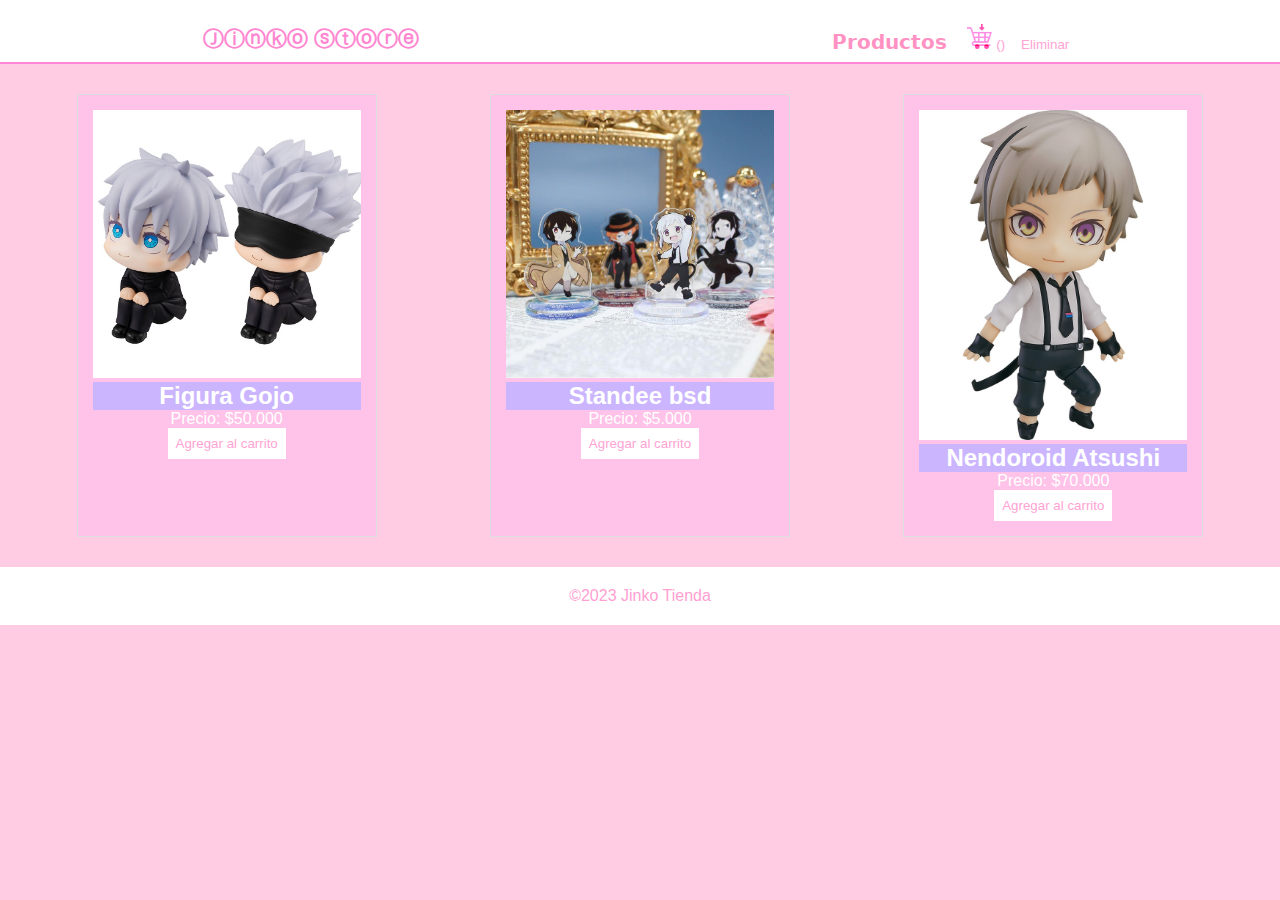
<file: public/Figuras.html>
<!DOCTYPE html>
<html lang="en">
  <head>
    <meta charset="utf-8" />
    <link rel="icon" href="imagenes/Diseño sin título (4).png" />
    <meta name="viewport" content="width=device-width, initial-scale=1" />
    <meta name="theme-color" content="#000000" />
    <link rel="stylesheet" href="css/styles.css">

    <meta
      name="description"
      content="Web site created using create-react-app"
    />
    <link rel="apple-touch-icon" href="%PUBLIC_URL%/logo192.png" />
    <!--
      manifest.json provides metadata used when your web app is installed on a
      user's mobile device or desktop. See https://developers.google.com/web/fundamentals/web-app-manifest/
    -->
    <link rel="manifest" href="%PUBLIC_URL%/manifest.json" />
    <!--
      Notice the use of %PUBLIC_URL% in the tags above.
      It will be replaced with the URL of the `public` folder during the build.
      Only files inside the `public` folder can be referenced from the HTML.

      Unlike "/favicon.ico" or "favicon.ico", "%PUBLIC_URL%/favicon.ico" will
      work correctly both with client-side routing and a non-root public URL.
      Learn how to configure a non-root public URL by running `npm run build`.
    -->
    <title>Jinko store</title>
  </head>
  <body>
    <noscript>You need to enable JavaScript to run this app.</noscript>
    <div id="root"></div>
      <!-- Navigation-->
      <header> 
        <nav class="navbar"> 
          <div class="logo"> 
            <a href="index.html"> 
              Ⓙⓘⓝⓚⓞ ⓢⓣⓞⓡⓔ
               
            </a> 
          </div> 
          <div class="hamburger-menu"> 
            <span class="line"></span> 
            <span class="line"></span> 
            <span class="line"></span> 
          </div> 
                <div class="dropdown">
                    <button onclick="myFunction()" class="drop-button">𝗣𝗿𝗼𝗱𝘂𝗰𝘁𝗼𝘀</button>
                   <div id="myDropdown" class="dropdown-content">
                     <a href="Peluches.html">Peluches</a>
                     <a href="#">Figuras</a>
                     <a href="Productos.html">Ver todo</a>
                   </div>
               
            <button onclick="myFuctionn" type="button" class="btn btn-primary" data-toggle="modal" data-target="#cart"><img src="imagenes/anadir-a-la-cesta.png" alt="" width="25" height="25"> (<span class="total-count"></span>)</button><button class="clear-cart btn btn-danger">Eliminar</button>
    
                </nav>
             
      </header> 

      <main>
        <section class="producto">
            <img src="imagenes/gj.jfif" alt="Producto 1">
            <h2>Figura Gojo</h2>
            <p>Precio: $50.000</p>
            <button onclick="agregarAlCarrito(2)">Agregar al carrito</button>
        </section>

        <section class="producto">
            <img src="imagenes/po_bsd_bungo_stray_dogs_mini_s_1655448025_fb47e7ce_progressive.jpg" alt="Producto 2">
            <h2>Standee bsd</h2>
            <p>Precio: $5.000</p>
            <button onclick="agregarAlCarrito(4)">Agregar al carrito</button>
        </section>
      
        <section class="producto">
          <img src="imagenes/9403853668382ats.jpg" alt="Producto 3">
          <h2>Nendoroid Atsushi</h2>
          <p>Precio: $70.000</p>
          <button onclick="agregarAlCarrito(5)">Agregar al carrito</button>
      </section>
        </main>

        <footer>
            <p2>
              ©2023 Jinko Tienda
            </p2> 
      </footer>
      
        </body>
        <script src="../scripts/script.js"></script> 
      </html>
</file>
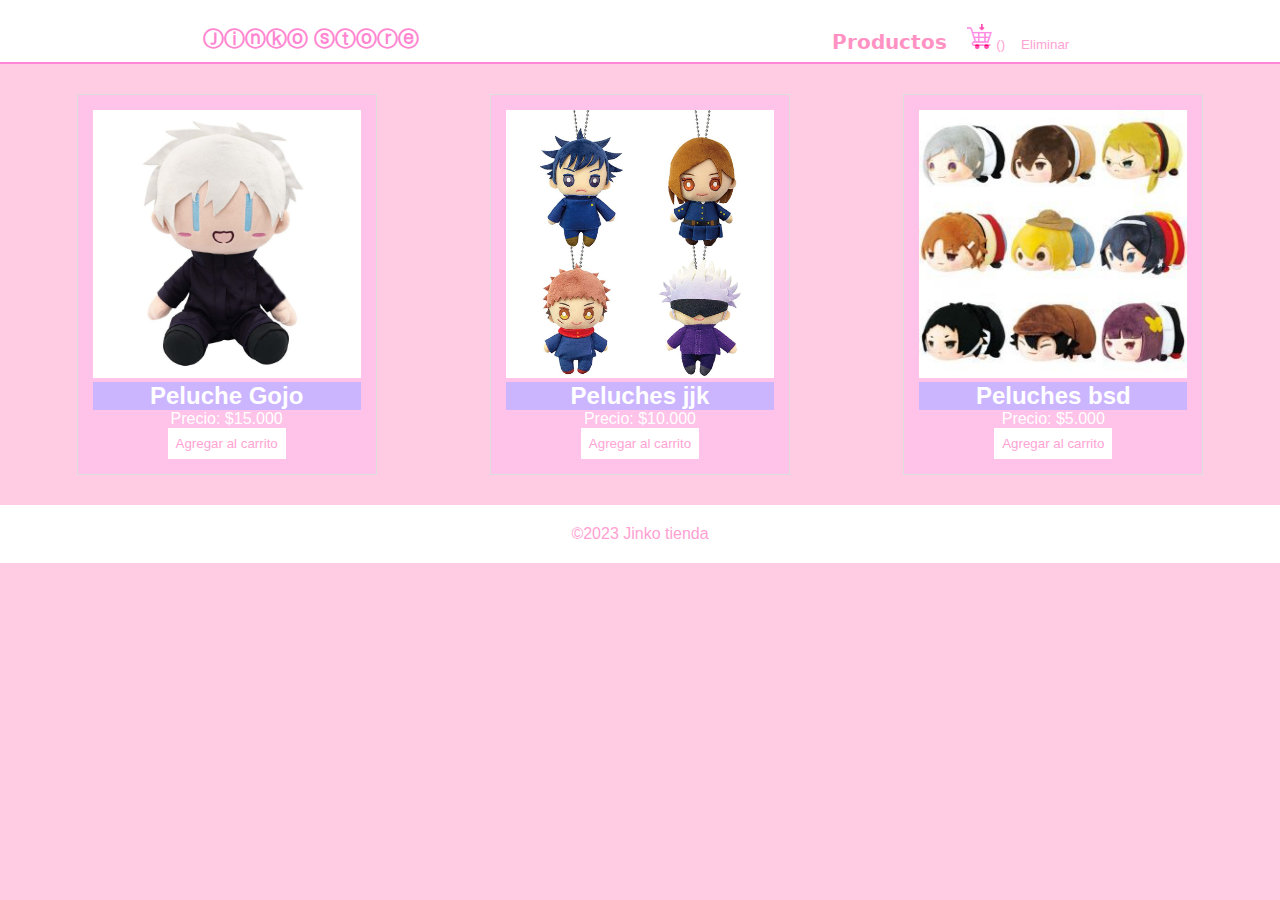
<file: public/Peluches.html>
<!DOCTYPE html>
<html lang="en">
  <head>
    <meta charset="utf-8" />
    <link rel="icon" href="imagenes/Diseño sin título (4).png" />
    <meta name="viewport" content="width=device-width, initial-scale=1" />
    <meta name="theme-color" content="#000000" />
    <link rel="stylesheet" href="css/styles.css">
    

    <meta
      name="description"
      content="Web site created using create-react-app"
    />
    <link rel="apple-touch-icon" href="%PUBLIC_URL%/logo192.png" />
    <!--
      manifest.json provides metadata used when your web app is installed on a
      user's mobile device or desktop. See https://developers.google.com/web/fundamentals/web-app-manifest/
    -->
    <link rel="manifest" href="%PUBLIC_URL%/manifest.json" />
    <!--
      Notice the use of %PUBLIC_URL% in the tags above.
      It will be replaced with the URL of the `public` folder during the build.
      Only files inside the `public` folder can be referenced from the HTML.

      Unlike "/favicon.ico" or "favicon.ico", "%PUBLIC_URL%/favicon.ico" will
      work correctly both with client-side routing and a non-root public URL.
      Learn how to configure a non-root public URL by running `npm run build`.
    -->
    <title>Jinko store</title>
  </head>
  <body>
    <noscript>You need to enable JavaScript to run this app.</noscript>
    <div id="root"></div>
      <!-- Navigation-->
      <header> 
        <nav class="navbar"> 
          <div class="logo"> 
            <a href="index.html"> 
              Ⓙⓘⓝⓚⓞ ⓢⓣⓞⓡⓔ
               
            </a> 
          </div> 
          <div class="hamburger-menu"> 
            <span class="line"></span> 
            <span class="line"></span> 
            <span class="line"></span> 
          </div> 
                <div class="dropdown">
                    <button onclick="myFunction()" class="drop-button">𝗣𝗿𝗼𝗱𝘂𝗰𝘁𝗼𝘀</button>
                   <div id="myDropdown" class="dropdown-content">
                     <a href="#">Peluches</a>
                     <a href="Figuras.html">Figuras</a>
                     <a href="Productos.html">Ver todo</a>
                   </div>
               
            <button onclick="myFuctionn" type="button" class="btn btn-primary" data-toggle="modal" data-target="#cart"><img src="imagenes/anadir-a-la-cesta.png" alt="" width="25" height="25"> (<span class="total-count"></span>)</button><button class="clear-cart btn btn-danger">Eliminar</button>
    
                </nav>
             
      </header> 

    <main>
        <section class="producto">
            <img src="imagenes/gojo.jpg" alt="Producto 1">
            <h2>Peluche Gojo</h2>
            <p>Precio: $15.000</p>
            <button onclick="agregarAlCarrito(1)">Agregar al carrito</button>
        </section>

        <section class="producto">
            <img src="imagenes/jjk.jpeg" alt="Producto 2">
            <h2>Peluches jjk</h2>
            <p>Precio: $10.000</p>
            <button onclick="agregarAlCarrito(3)">Agregar al carrito</button>
        </section>

        <section class="producto">
            <img src="imagenes/bsdp.jpg" alt="Producto 3">
            <h2>Peluches bsd</h2>
            <p>Precio: $5.000</p>
            <button onclick="agregarAlCarrito(6)">Agregar al carrito</button>
        </section>
        </main>
        
        
              <footer>
                  <p2>
                    ©2023 Jinko tienda
                  </p2> 
            </footer>
</body> 
<script src="../scripts/script.js"></script> 

</html>
</file>
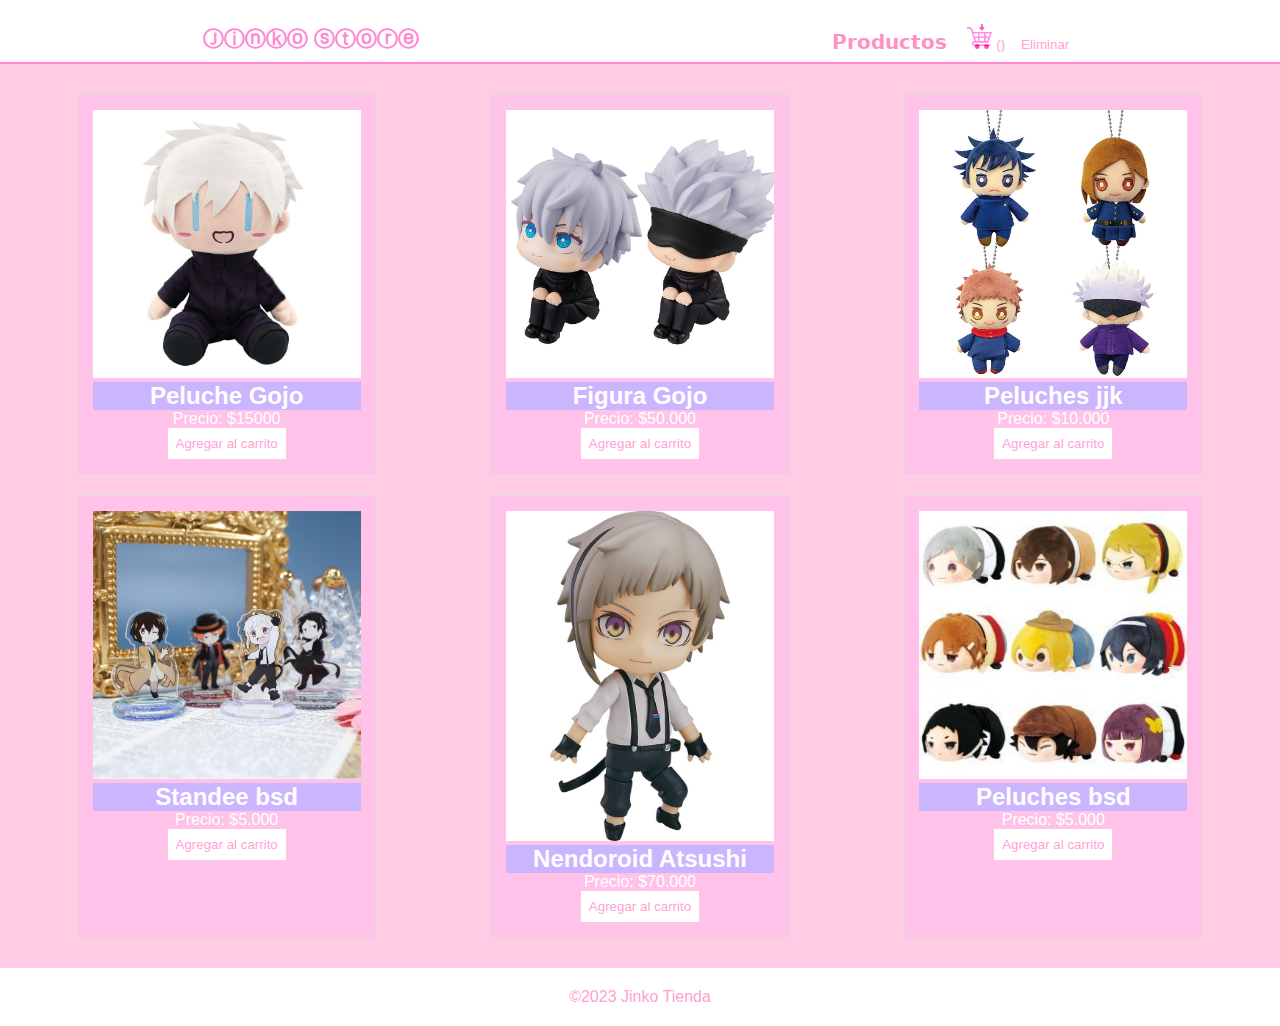
<file: public/Productos.html>
<!DOCTYPE html>
<html lang="en">
  <head>
    <meta charset="utf-8" />
    <link rel="icon" href="imagenes/Diseño sin título (4).png" />
    <meta name="viewport" content="width=device-width, initial-scale=1" />
    <meta name="theme-color" content="#000000" />
    <link rel="stylesheet" href="css/styles.css">

    <meta
      name="description"
      content="Web site created using create-react-app"
    />
    <link rel="apple-touch-icon" href="%PUBLIC_URL%/logo192.png" />
    <!--
      manifest.json provides metadata used when your web app is installed on a
      user's mobile device or desktop. See https://developers.google.com/web/fundamentals/web-app-manifest/
    -->
    <link rel="manifest" href="%PUBLIC_URL%/manifest.json" />
    <!--
      Notice the use of %PUBLIC_URL% in the tags above.
      It will be replaced with the URL of the `public` folder during the build.
      Only files inside the `public` folder can be referenced from the HTML.

      Unlike "/favicon.ico" or "favicon.ico", "%PUBLIC_URL%/favicon.ico" will
      work correctly both with client-side routing and a non-root public URL.
      Learn how to configure a non-root public URL by running `npm run build`.
    -->
    <title>Jinko store</title>
  </head>
  <body>
    <noscript>You need to enable JavaScript to run this app.</noscript>
    <div id="root"></div>
      <!-- Navigation-->
      <header> 
        <nav class="navbar"> 
          <div class="logo"> 
            <a href="index.html"> 
              Ⓙⓘⓝⓚⓞ ⓢⓣⓞⓡⓔ
               
            </a> 
          </div> 
          <div class="hamburger-menu"> 
            <span class="line"></span> 
            <span class="line"></span> 
            <span class="line"></span> 
          </div> 
                <div class="dropdown">
                    <button onclick="myFunction()" class="drop-button">𝗣𝗿𝗼𝗱𝘂𝗰𝘁𝗼𝘀</button>
                   <div id="myDropdown" class="dropdown-content">
                     <a href="Peluches.html">Peluches</a>
                     <a href="Figuras.html">Figuras</a>
                     <a href="#">Ver todo</a>
                   </div>
               
            <button onclick="myFuctionn" type="button" class="btn btn-primary" data-toggle="modal" data-target="#cart"><img src="imagenes/anadir-a-la-cesta.png" alt="" width="25" height="25"> (<span class="total-count"></span>)</button><button class="clear-cart btn btn-danger">Eliminar</button>
    
                </nav>
        </header>

                <main>
                    <section class="producto">
                        <img src="imagenes/gojo.jpg" alt="Producto 1">
                        <h2>Peluche Gojo</h2>
                        <p>Precio: $15000</p>
                        <button onclick="agregarAlCarrito(1)">Agregar al carrito</button>
                    </section>
                  
                    <section class="producto">
                        <img src="imagenes/gj.jfif" alt="Producto 2">
                        <h2>Figura Gojo</h2>
                        <p>Precio: $50.000</p>
                        <button onclick="agregarAlCarrito(2)">Agregar al carrito</button>
                    </section>
                  
                    <section class="producto">
                        <img src="imagenes/jjk.jpeg" alt="Producto 3">
                        <h2>Peluches jjk</h2>
                        <p>Precio: $10.000</p>
                        <button onclick="agregarAlCarrito(3)">Agregar al carrito</button>
                    </section>
                  
                    <section class="producto">
                        <img src="imagenes/po_bsd_bungo_stray_dogs_mini_s_1655448025_fb47e7ce_progressive.jpg" alt="Producto 4">
                        <h2>Standee bsd</h2>
                        <p>Precio: $5.000</p>
                        <button onclick="agregarAlCarrito(4)">Agregar al carrito</button>
                    </section>
                  
                    <section class="producto">
                      <img src="imagenes/9403853668382ats.jpg" alt="Producto 4">
                      <h2>Nendoroid Atsushi</h2>
                      <p>Precio: $70.000</p>
                      <button onclick="agregarAlCarrito(5)">Agregar al carrito</button>
                  </section>
                  
                  <section class="producto">
                      <img src="imagenes/bsdp.jpg" alt="Producto 6">
                      <h2>Peluches bsd</h2>
                      <p>Precio: $5.000</p>
                      <button onclick="agregarAlCarrito(6)">Agregar al carrito</button>
                  </section>
                  </main>

                  <footer>
                    <p2>
                      ©2023 Jinko Tienda
                    </p2> 
              </footer>
              
                </body>
                <script src="../scripts/script.js"></script> 
              </html>
</file>
<file: public/css/styles.css>
*{ 
	box-sizing: border-box; 
	margin: 0; 
	padding: 0; 
	transition: all 0.4s; 
} 
body{ 
	font-family: sans-serif; 
    background-color: rgb(255, 204, 228);
} 
a{ 
	text-decoration: none; 
	color: rgb(255, 135, 209); 
	font-size: 1.3rem; 
	font-weight: bold; 
} 

/* navbar styling */
.navbar{ 
	display: flex; 
	height: auto; 
	justify-content: space-between; 
	align-items: center; 
	padding-top: 1rem; 
	border-bottom: 2px solid rgb(255, 133, 216); 
    background-color: rgb(255, 255, 255);
} 

/* logo style */
.logo img{ 
	width: 34rem; 
	height: 16rem; 
	margin-left:1rem; 
} 

.hamburger-menu{ 
	padding-right: 1.5rem; 
	cursor: pointer; 
} 

.hamburger-menu .line{ 
display: block; 
width:2.5rem; 
height: 2px; 
margin-bottom: 10px; 
background-color: rgb(255, 129, 224); 
cursor: pointer; 
} 
/*Botón*/
.drop-button{
    background-color:  #ffffff;
    color: #ff92c3;
    padding: 8px;
    border-radius: 2px;
    font-size: 20px;
    border: none;
    cursor: pointer;
    
  }
  
  /*Botón hover y focus*/
  .drop-button:hover, drop-buttton:hover{
    background-color: #ffbbeb;
  }
  
  /*Posición del contenedor*/
  .dropdown{
    position: relative;
    display: inline-block;
   }
  
  /*submenu*/
  .dropdown-content{
    display: none;
    position: absolute;
    min-width: 100px;
    box-shadow: #ffb5e3;
    z-index: 1;
  }
  
  .dropdown-content a{
    color: #ffffff;
    padding: 12px 16px;
    display: block;
    background-color: #ff91d5;
  }
  
  .dropdown-content a:hover{
    background-color: #ffffff
  }
  .show {
    display: block;
  }
/* for Desktop view */
@media screen and (min-width:600px){ 
	.navbar{ 
		justify-content: space-around; 
	} 
	.nav-menu{ 
		display: block; 
		position: static; 
		width: auto; 
		margin-right:20px; 
		background: none; 
	} 
	.nav-menu a{ 
		display: inline-block; 
		padding: 15px 20px; 
	} 
	.nav-menu a:hover{ 
		background-color: rgb(255, 170, 227); 
		border-radius: 5px; 
	} 
	.hamburger-menu{ 
		display: none; 
	} 
}


main {
    display: flex;
    flex-wrap: wrap;
    justify-content: space-around;
    padding: 20px;
}


.producto {
    background-color: #ffc2e8;
    border: 1px solid #ddd;
    padding: 15px;
    margin: 10px;
    text-align: center;
    width: 300px; 
}

.producto img {
    max-width: 100%;
    height: auto;
}

button {
    background-color: #ffffff;
    color: rgb(255, 163, 212);
    border: none;
    padding: 8px;
    cursor: pointer;
    transition: background-color 0.3s;
    
}

button:hover {
    background-color: #ffffff;
}


aside {
    padding: 20px;
    width: 300px;
    margin: 10px;
    text-align: center;
}


#carrito-total {
    font-weight: bold;

}

p{
    color: white;
}




@media (max-width: 768px) {
    main {
        flex-direction: column;
        align-items: center;
    }

    .producto {
        width: 80%; 
    }

    aside {
        width: 80%; 
    }
}



  footer {
    background-color: #ffffff;
    color: #ff9fd2;
    text-align: center;
    padding: 20px;
  }


  .navbar-brand {
    margin: 15px 0;
    padding: 0;
    text-decoration: none; 
    background-color: #dcc2ff;
  }
  
  .navbar-brand span {
    font-size: 28px;
    font-weight: bold;
    color: #fffafa;
    text-transform: uppercase;
    margin: 0;
    padding: 0;
    text-align: center;
    background-color: #dcc2ff;
  }

  h2{
    text-align: center;
    color: #ffffff;
    background-color: #cbb5ff;
  }
</file>
